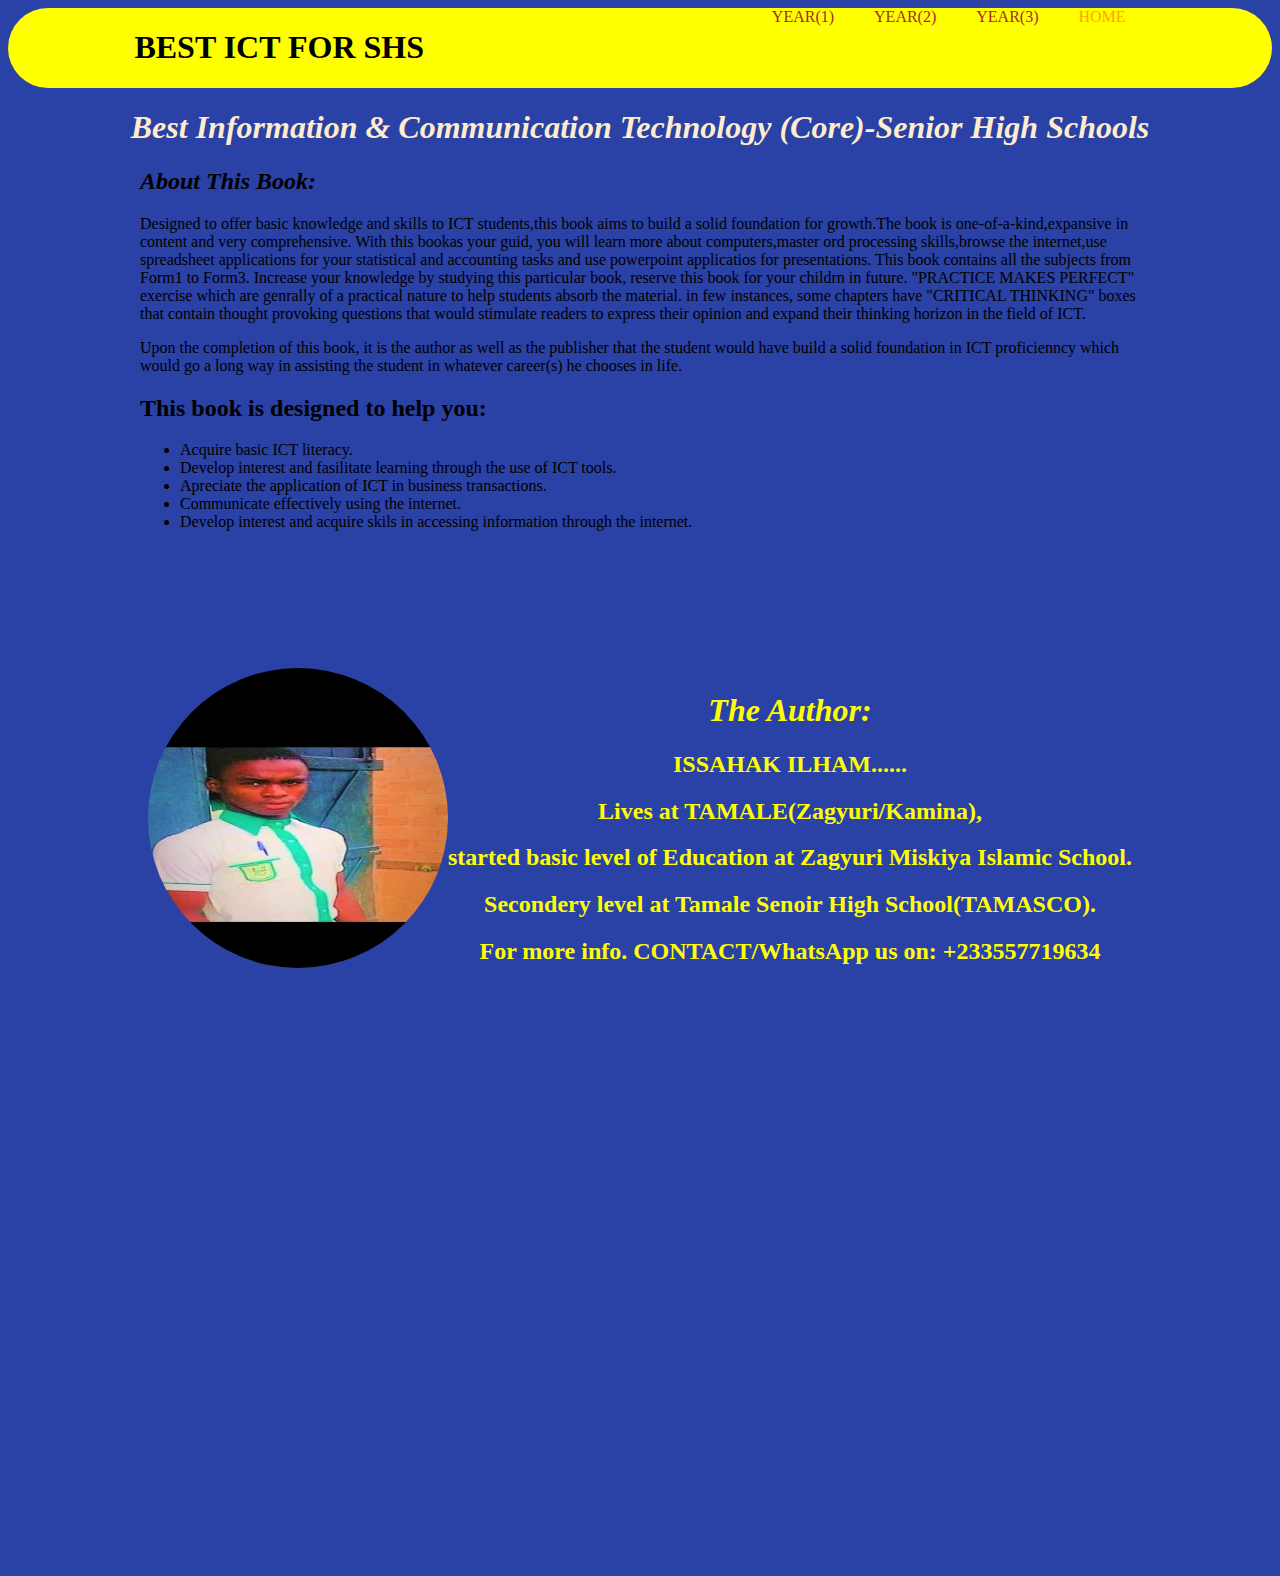
<file: index.html>
<!DOCTYPE html>
<html>
    <head>
        <meta charset="utf-8">
        <meta charset="viewport" content="width=device-width, initial-scale=1">
        <title>ouromecomputers</title>
        <link rel="stylesheet" href="style.css">
    </head>
<body>
    <header id="head">
        <div class="vv">
            
        <h1>BEST ICT FOR SHS</h1>
        
            <a href="HOME" class="current">HOME</a>
            <a href="index3.html">YEAR(3)</a>
            <a href="index2.html">YEAR(2)</a>
            <a href="index1.html">YEAR(1)</a>
    </header>
    <div id="caption">
        <P><h1><i><b>Best Information & Communication Technology (Core)-Senior High Schools</b></i></h1></P>
    </div>
    <div class="container">
        
        <p><h2><i><b>About This Book:</i></b></h2></p>
        <p>Designed to offer basic knowledge and skills to ICT students,this book aims to build a solid foundation for growth.The book is one-of-a-kind,expansive in content and very comprehensive.
            With this bookas your guid, you will learn more about computers,master ord processing skills,browse the internet,use spreadsheet applications for your statistical and accounting tasks
            and use powerpoint applicatios for presentations.
            This book contains all the subjects from Form1 to Form3.
            Increase your knowledge by studying this particular book,
            reserve this book for your childrn in future.
            "PRACTICE MAKES PERFECT" exercise which are genrally of a practical nature to help students absorb the material.
            in few instances, some chapters have "CRITICAL THINKING" boxes that contain thought provoking questions that would stimulate readers
             to express their opinion and expand their thinking horizon in the field of ICT.
             <p>Upon the completion of this book, it is the author as well as the publisher that the 
                student would have build a solid foundation in ICT proficienncy which would go a long way in assisting 
                the student in whatever career(s) he chooses in life.
             </p>
        </p>
            <p><h2>This book is designed to help you:</h2></p>
            <ul>
                <li>
                    Acquire basic ICT literacy.
                    
                </li>
                <li>Develop interest and fasilitate learning through the use of ICT tools.</li>
                <li>Apreciate the application of ICT in business transactions.</li>
                <li>Communicate effectively using the internet.</li>
                <li>Develop interest and acquire skils in accessing information through the internet.</li>
            </ul>
        
             
    </div>
    <div class="image">
        <img src="logo.jpg" alt="">
    <div class="details">
        <p><h1><i><B>The Author:</B></i></h1></p> 
        <p><h2>ISSAHAK ILHAM......</h2></p>
        <p><h2>Lives at TAMALE(Zagyuri/Kamina),</h2></p>
        <p><h2> started basic level of Education at Zagyuri Miskiya Islamic School.</h2></p>
           <p><h2> Secondery level at Tamale Senoir High School(TAMASCO).
        </h2></p>
        <p><h2>For more info. CONTACT/WhatsApp us on: +233557719634</h2></p>
        </div>
    </div>
    
    
    
    






























</body>
</html>
</file>
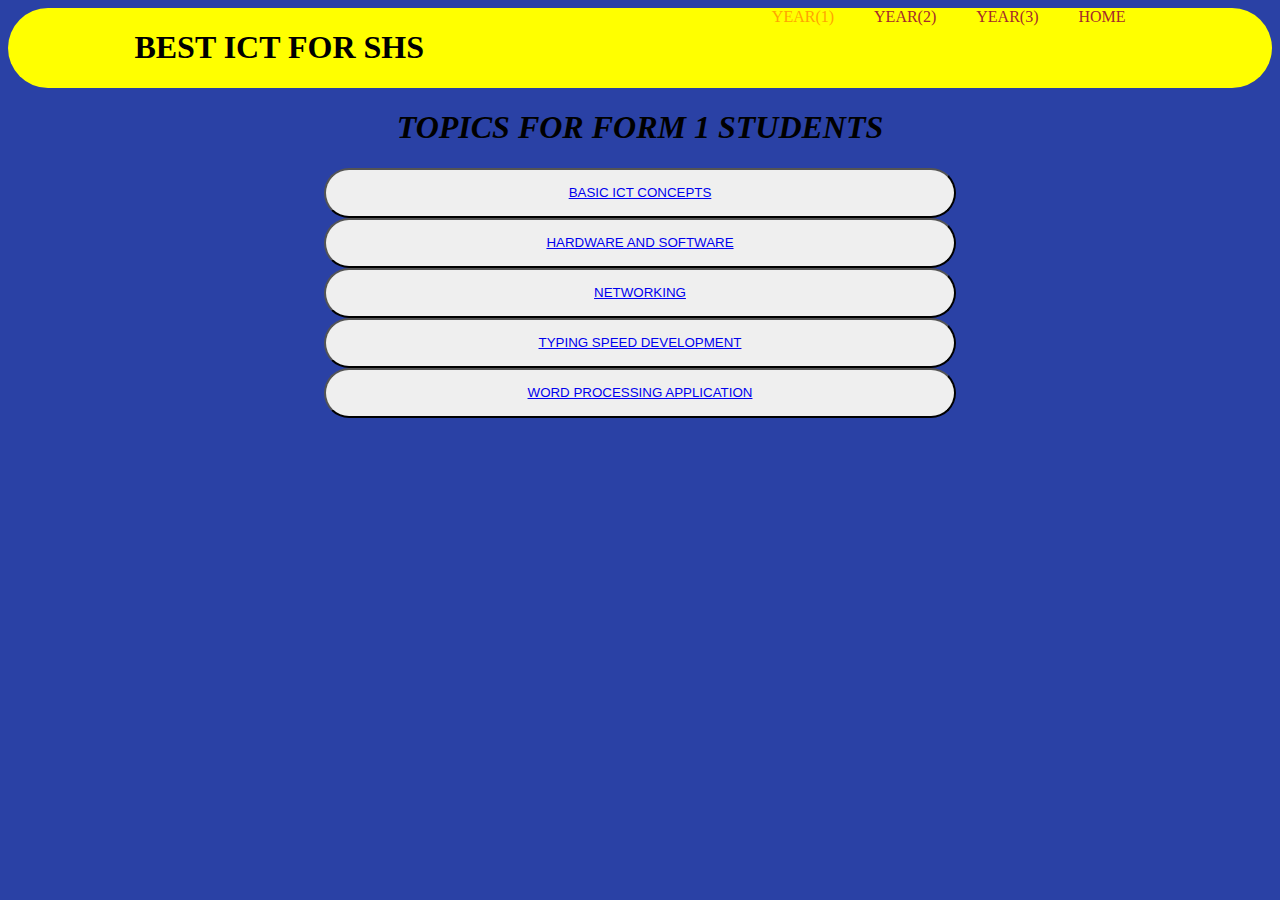
<file: index1.html>
<!DOCTYPE html>
<html>
    <head>
        <meta charset="utf-8">
        <meta charset="viewport" content="width=device-width, initial-scale=1">
        <title>form1topics</title>
        <link rel="stylesheet" href="style.css">
    </head>
    <body>
        <header id="head">
            <div class="vv">
                
            <h1>BEST ICT FOR SHS</h1>
            
                <a href="index.html">HOME</a>
                <a href="index3.html">YEAR(3)</a>
                <a href="index2.html">YEAR(2)</a>
                <a href="index1.hml" class="current">YEAR(1)</a>
        </header>
        <div>
            <center>
        <p><h1><I><B>TOPICS FOR FORM 1 STUDENTS</B></I></h1></p>
    </center>
    </div>
    <center>
        <div><button class="btn"><a href="https://www.bing.com/search?pglt=2339&q=basic+concept+of+ICT&cvid=3efbdc05956a478a92241ff0b441196a&gs_lcrp=EgRlZGdlKgYIABBFGDkyBggAEEUYOTIGCAEQABhAMgYIAhAAGEAyBggDEAAYQDIGCAQQABhAMgYIBRAAGEAyBggGEAAYQDIGCAcQABhAMgYICBAAGEDSAQkzODAyNmowajGoAgCwAgA&FORM=ANSPA1&PC=U531">BASIC ICT CONCEPTS</a></button></div>
        <div><button class="btn"><a href="https://www.bing.com/search?q=haedware+and+software&cvid=004028e367944339b195d7f18f0c81e3&gs_lcrp=EgRlZGdlKgYIABBFGDkyBggAEEUYOTIGCAEQABhAMgYIAhAAGEAyBggDEAAYQDIGCAQQABhAMgYIBRAAGEAyBggGEAAYQDIGCAcQABhAMgYICBAAGEDSAQkxMjk2NWowajeoAgCwAgA&FORM=ANNTA0&PC=U531">HARDWARE AND SOFTWARE</a></button></div>
        <div><button class="btn"><a href="https://www.bing.com/search?q=networking&cvid=97bca27216d345dcaf515d015c77c0c2&gs_lcrp=EgRlZGdlKgYIABBFGDkyBggAEEUYOdIBCDgwODBqMGoxqAIAsAIA&FORM=ANAB01&PC=U531">NETWORKING</a></button></div>
        <div><button class="btn"><a href="https://www.bing.com/search?q=Typing%20speed%20development&qs=n&form=QBRE&sp=-1&ghc=1&lq=0&pq=typing%20speed%20development&sc=10-24&sk=&cvid=3A25F608FED24237880C7D76DB7AF626&ghsh=0&ghacc=0&ghpl=">TYPING SPEED DEVELOPMENT</a></button></div>
        <div><button class="btn"><a href="https://www.bing.com/search?q=word%20processing%20application&qs=n&form=QBRE&sp=-1&ghc=2&lq=0&pq=word%20processing%20application&sc=12-27&sk=&cvid=DB706D8D06EB42A1B177FC2007C189CC&ghsh=0&ghacc=0&ghpl=">WORD PROCESSING APPLICATION</a></button></div>
    </center>
    </body>
</html>
</file>
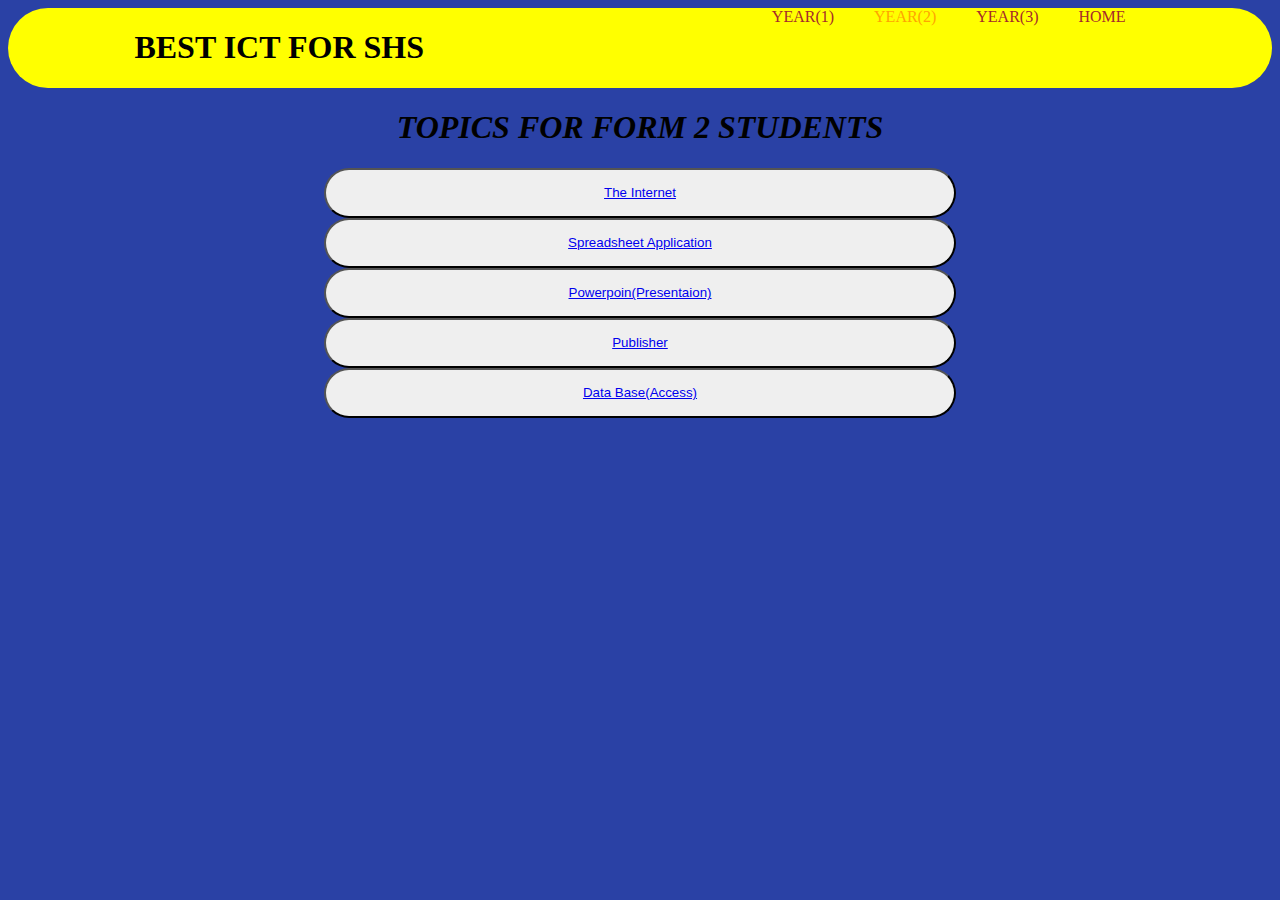
<file: index2.html>
<!DOCTYPE html>
<html>
    <head>
        <meta charset="utf-8">
        <meta charset="viewport" content="width=device-width, initial-scale=1">
        <title>form1topics</title>
        <link rel="stylesheet" href="style.css">
    </head>
    <body>
        <header id="head">
            <div class="vv">
                
            <h1>BEST ICT FOR SHS</h1>
            
                <a href="index.html">HOME</a>
                <a href="index3.html">YEAR(3)</a>
                <a href="index2.html" class="current">YEAR(2)</a>
                <a href="index1.html">YEAR(1)</a>
        </header>
        <div>
            <center>
        <p><h1><I><B>TOPICS FOR FORM 2 STUDENTS</B></I></h1></p>
    </center>
    </div>
    <center>
        <div><button class="btn"><a href="https://www.bing.com/search?q=the%20internet&qs=n&form=QBRE&sp=-1&ghc=1&lq=0&pq=the%20internet&sc=12-12&sk=&cvid=CAD7849B7F41427CB09FCF0D12F096B6&ghsh=0&ghacc=0&ghpl=">The Internet</a></button></div>
        <div><button class="btn"><a href="https://www.bing.com/search?q=spreadsheet%20application&qs=n&form=QBRE&sp=-1&ghc=2&lq=0&pq=spreadsheet%20application&sc=12-23&sk=&cvid=2B581E3696874F1E8F23930C4D310980&ghsh=0&ghacc=0&ghpl=">Spreadsheet Application</a></button></div>
        <div><button class="btn"><a href="https://www.bing.com/search?q=powerpoint%20and%20practicals&qs=n&form=QBRE&sp=-1&ghc=1&lq=0&pq=powerpoint%20and%20practicals&sc=12-25&sk=&cvid=87099E466ABA461DA00F86C2F301AD88&ghsh=0&ghacc=0&ghpl=">Powerpoin(Presentaion)</a></button></div>
        <div><button class="btn"><a href="https://www.bing.com/search?q=publisher&FORM=HDRSC1">Publisher</a></button></div>
        <div><button class="btn"><a href="https://www.bing.com/search?q=ms%20access&qs=n&form=QBRE&sp=-1&lq=0&pq=data%20base&sc=20-9&sk=&cvid=95937449F0094F15878C1FC0756528EE&ghsh=0&ghacc=0&ghpl=">Data Base(Access)</a></button></div>
    </center>
    </body>
</html>
</file>
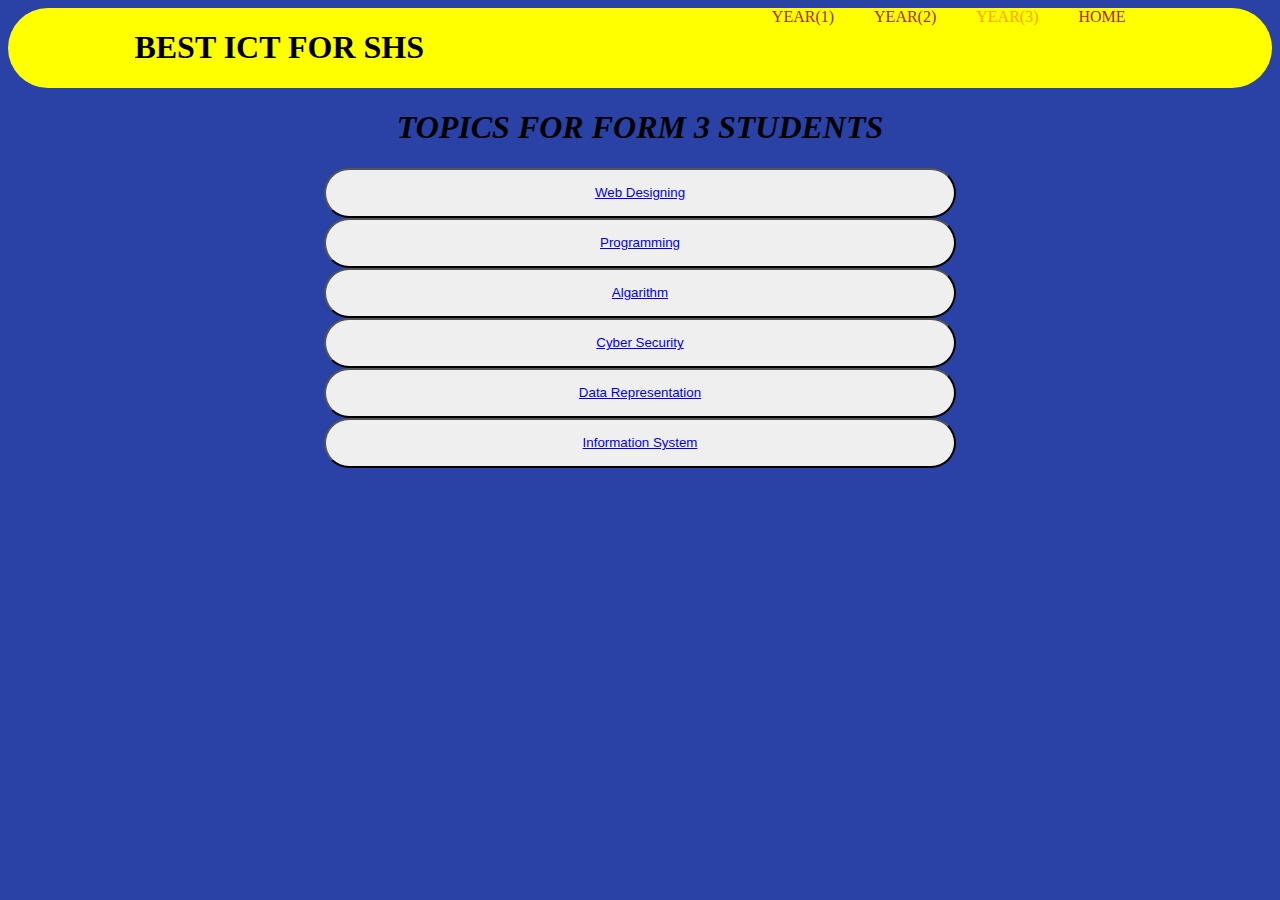
<file: index3.html>
<!DOCTYPE html>
<html>
    <head>
        <meta charset="utf-8">
        <meta charset="viewport" content="width=device-width, initial-scale=1">
        <title>form1topics</title>
        <link rel="stylesheet" href="style.css">
    </head>
    <body>
        <header id="head">
            <div class="vv">
                
            <h1>BEST ICT FOR SHS</h1>
            
                <a href="index.html">HOME</a>
                <a href="index3.html" class="current">YEAR(3)</a>
                <a href="index2.html">YEAR(2)</a>
                <a href="index1.html">YEAR(1)</a>
        </header>
        <div>
            <center>
        <p><h1><I><B>TOPICS FOR FORM 3 STUDENTS</B></I></h1></p>
    </center>
    </div>
    <center>
        <div><button class="btn"><a href="https://www.bing.com/search?q=web%20Designing&qs=n&form=QBRE&sp=-1&ghc=1&lq=0&pq=web%20designing&sc=12-13&sk=&cvid=8322D84298D24F51BD4CAC2D12B9BBF3&ghsh=0&ghacc=0&ghpl=">Web Designing</a></button></div>
        <div><button class="btn"><a href="https://www.bing.com/search?q=programming&qs=n&form=QBRE&sp=-1&ghc=2&lq=0&pq=programming&sc=12-11&sk=&cvid=E19C0F8AEFE8436699C60D9D7FEAA55E&ghsh=0&ghacc=0&ghpl=">Programming</a></button></div>
        <div><button class="btn"><a href="https://www.studiestoday.com/download-book/ncert-class-11-computer-science-algorithms-and-flowcharts-219068.html#google_vignette">Algarithm</a></button></div>
        <div><button class="btn"><a href="https://ladderpython.com/lesson/class-11-cyber-safety-notes-online-safety-and-security-notes/">Cyber Security</a></button></div>
        <div><button class="btn"><a href="https://www.slideshare.net/ShresthMaurya1/data-representation-notes-class-11">Data Representation</a></button></div>
        <div><button class="btn"><a href="https://cbseskilleducation.com/computer-system-class-11-notes/#google_vignette">Information System</a></button></div>
    </center>
    </body>
</html>
</file>
<file: style.css>
body{
    background-color: rgb(42, 65, 165);
}

.vv{
    width: 80%;
    overflow: hidden;
    margin: auto;
}
#head{
    background-color: yellow;
    border-radius: 50px;
}

#head a{
    text-decoration: none;
    font-size: 16px;
    color: brown;
    text-transform: uppercase;
    float: right;
    padding: 0 20px 0 20px;
}

#head .current{
        color: orange;
      }

#head h1{
    text-transform: uppercase;
    float: left;
}
#caption{
    text-align: center;
    color: blanchedalmond;
}
.container{
    width: 1000px;
    height: 500px;
    border: 1px white;
    justify-content: center;
    margin-left: auto;
    margin-right: auto;
    

}

.btn{
    border-radius: 50px;
    width: 50%;
    height: 50px;
    margin: auto;
    padding-top: 5px;
    padding-bottom: 5px;
    padding-left: 5px;
    padding-right: 5px;

}
.image{
    margin-top: none;
    margin-bottom: 0%;
    justify-content: center;
    padding: 0%;
    width: 100%;
    height: 100vh;
    display: flex;
}
.image img{
    height: 300px;
    width: 300px;
    border-radius: 50%;
    border: 5px;
}
.details{
    text-align: center;
    text-decoration: dashed;
    color: yellow;
    margin-top: 3px;

}
</file>
